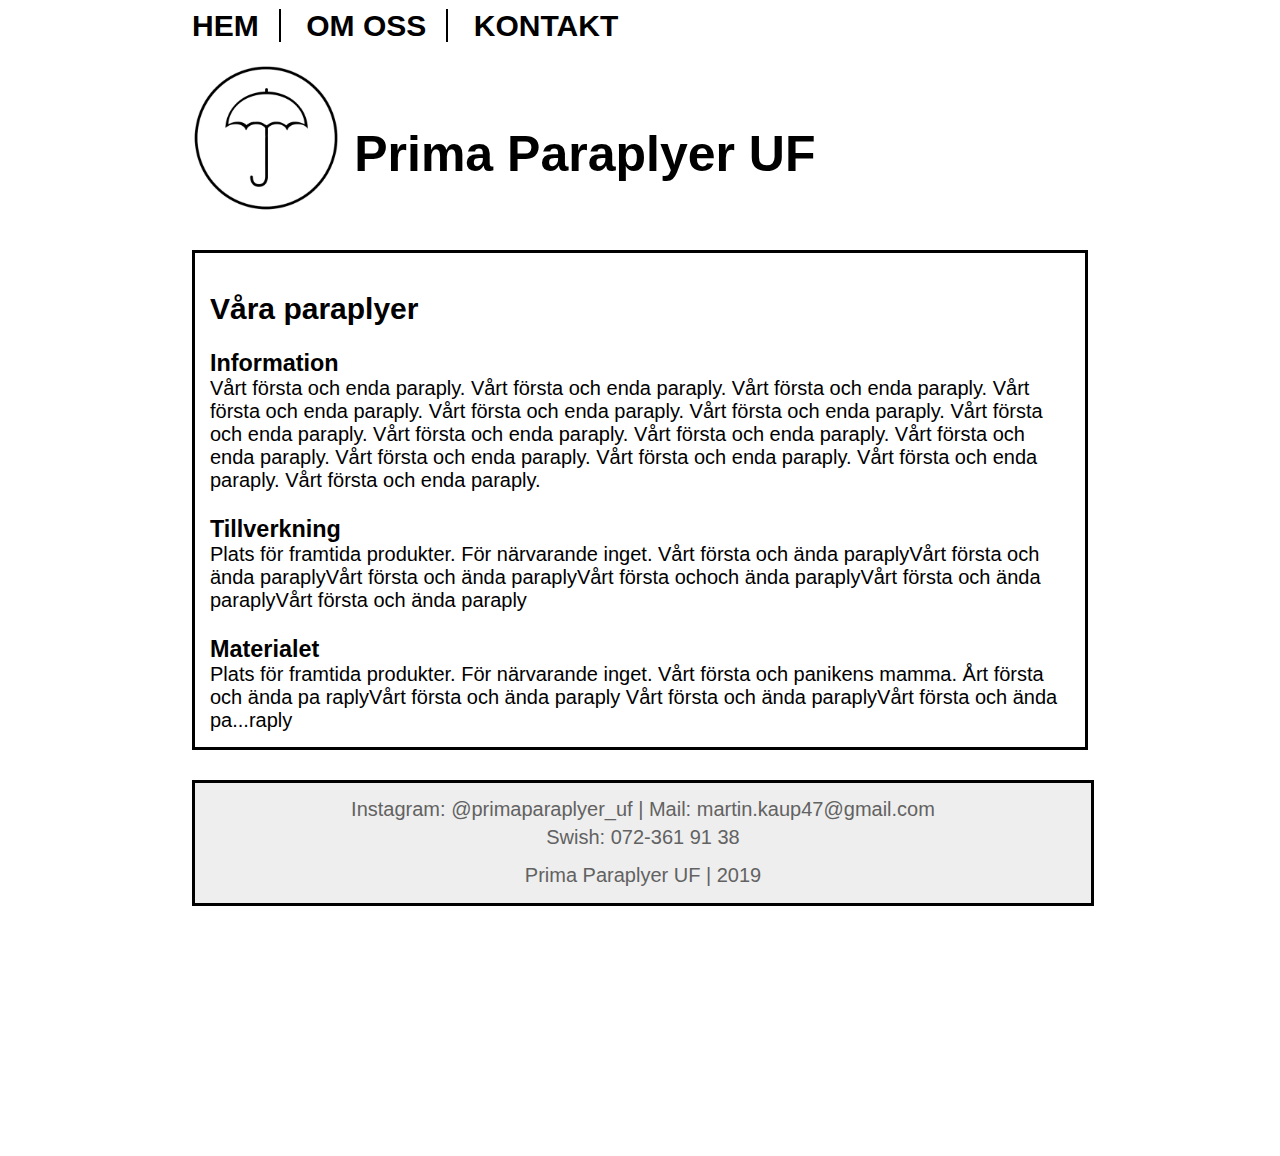
<file: index.html>
<!DOCTYPE html>
<html lang="sv-SE">
	<head>
		<meta charset="UTF-8">
		<title>Prima Paraplyer</title>
		<link rel="stylesheet" href="main.css">
		<link rel="icon" type="image/x-icon" href="img/barably.ico">
	</head>
	
    <body>
    <!--div class="container" Ska tas bort-->
	<!--Logga-->
    <header>
		<img src="img/barably.png" alt="Prima Paraplyers logga" style="width: 175px; height: 175px;">
		<h1>Prima Paraplyer UF</h1>
    </header>
    	
		<!--Navigation bar-->
		<div id="menu">
			<ul>
				<li><a href="index.html">HEM</a></li>
				<li><a href="about.html">OM OSS</a></li>
				<li><a href="contact.html">KONTAKT</a></li>
			</ul>
		</div>
		
		<div id="content">
		<!--Main Content-->
		<h2>Våra paraplyer</h2>
		
		<div class="product" id="Information">
			<a name="Information"></a>
			<h3>Information</h3>
			<!--img src="img/gaffel.jpg" alt="En gaffel" class="productImage"-->
			<p>Vårt första och enda paraply. Vårt första och enda paraply. Vårt första och enda paraply. Vårt första och enda paraply. Vårt första och enda paraply. Vårt första och enda paraply. Vårt första och enda paraply. Vårt första och enda paraply. Vårt första och enda paraply. Vårt första och enda paraply. Vårt första och enda paraply. Vårt första och enda paraply. Vårt första och enda paraply. Vårt första och enda paraply.</p>
		</div>
		
		<div class="product" id="Tillverkning">
			<a name="Tillverkning"></a>
			<h3>Tillverkning</h3>
			<!--img src="img/kniv.jpg" alt="En kniv" class="productImage"-->
			<p>Plats för framtida produkter. För närvarande inget. Vårt första och ända paraplyVårt första och ända paraplyVårt första och ända paraplyVårt första ochoch ända paraplyVårt första och ända paraplyVårt första och ända paraply</p>
		</div>
		
		<div class="product" id="Materialet">
			<a name="Materialet"></a>
			<h3>Materialet</h3>
			<!--img src="img/sked.jpg" alt="En sked" class="productImage"-->
			<p>Plats för framtida produkter. För närvarande inget. Vårt första och panikens mamma. Årt första och ända pa raplyVårt första och ända paraply Vårt första och ända paraplyVårt första och ända pa...raply</p>
		</div>
		</div>
        
		<footer>
			<p>Instagram: @primaparaplyer_uf | Mail: martin.kaup47@gmail.com</p>
			<p id="swish">Swish: 072-361 91 38</p>
			<p>Prima Paraplyer UF | 2019</p>
		</footer>   
		</div>   
	</body>
</html>
</file>
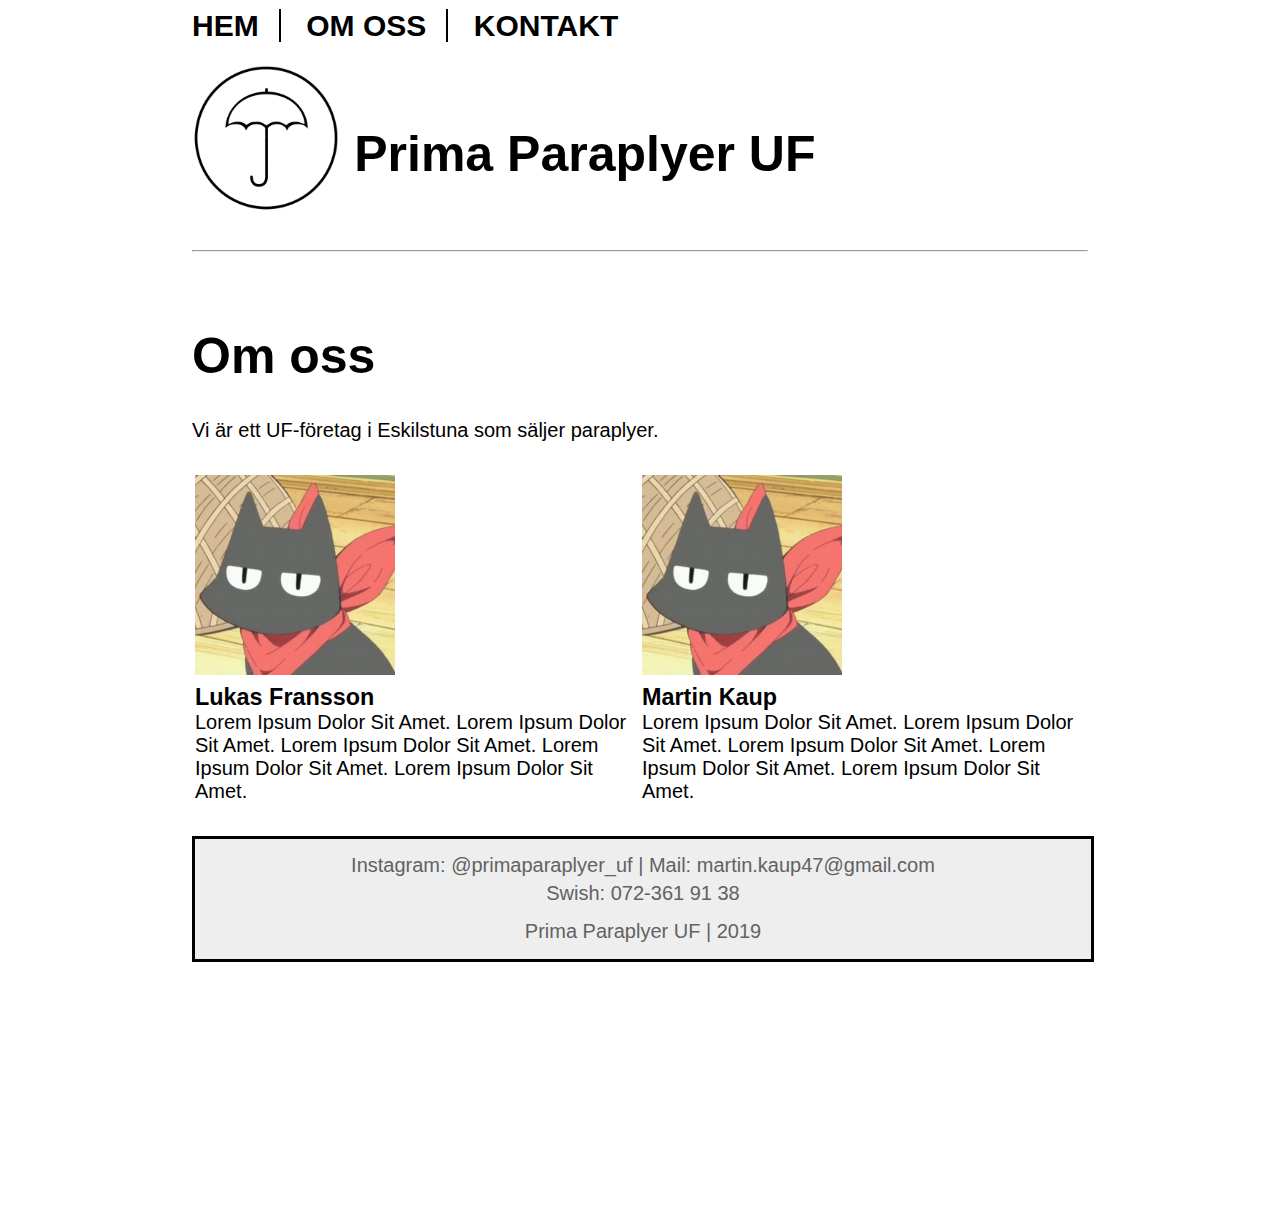
<file: about.html>
<!DOCTYPE html>
<html lang="sv-SE">
	<head>
		<meta charset="UTF-8">
		<title>Om Prima Paraplyer UF | Prima Paraplyer</title>
		<hr>
		<link rel="stylesheet" href="main.css">
		<link rel="icon" type="image/x-icon" href="img/barably.ico">
	</head>
	<body>
		<header>
			<img src="img/barably.png" alt="Prima Paraplyers logga" style="width: 175px; height: 175px;">
			<h1>Prima Paraplyer UF</h1>
		</header>
		
		<!--Navigation bar-->
		<div id="menu">
			<ul>
				<li><a href="index.html">HEM</a></li>
				<li><a href="about.html">OM OSS</a></li>
				<li><a href="contact.html">KONTAKT</a></li>
			</ul>
		</div>
		
		<!--Main content-->
		<h1>Om oss</h1>
		<p>Vi är ett UF-företag i Eskilstuna som säljer paraplyer.</p>
			<table id="owners"> <!--Får egentligen inte göra såhär, men inget annat funkar-->
				<thead>
				</thead>
				<tr>
					<td>
						<img id="LF" src="img/temp.jpg" alt="Lukas Fransson" style="width:200px;height:200px;">
					</td>
					<td>
						<img id="MK" src="img/temp.jpg" alt="Martin Kaup" style="width:200px;height:200px;">
					</td>
				</tr>
				<tr>
					<td>
						<h3 style="margin-top: 0;">Lukas Fransson</h3>
						<p>Lorem Ipsum Dolor Sit Amet.  Lorem Ipsum Dolor Sit Amet. Lorem Ipsum Dolor Sit Amet. Lorem Ipsum Dolor Sit Amet. Lorem Ipsum Dolor Sit Amet.</p>
					</td>
					<td>
						<h3 style="margin-top: 0;">Martin Kaup</h3>
						<p>Lorem Ipsum Dolor Sit Amet.  Lorem Ipsum Dolor Sit Amet. Lorem Ipsum Dolor Sit Amet. Lorem Ipsum Dolor Sit Amet. Lorem Ipsum Dolor Sit Amet.</p>
					</td>
				</tr>
			</table>
			
		<footer>
			<p>Instagram: @primaparaplyer_uf | Mail: martin.kaup47@gmail.com</p>
			<p id="swish">Swish: 072-361 91 38</p>
			<p>Prima Paraplyer UF | 2019</p>
        </footer>
	</body>
</html>
</file>
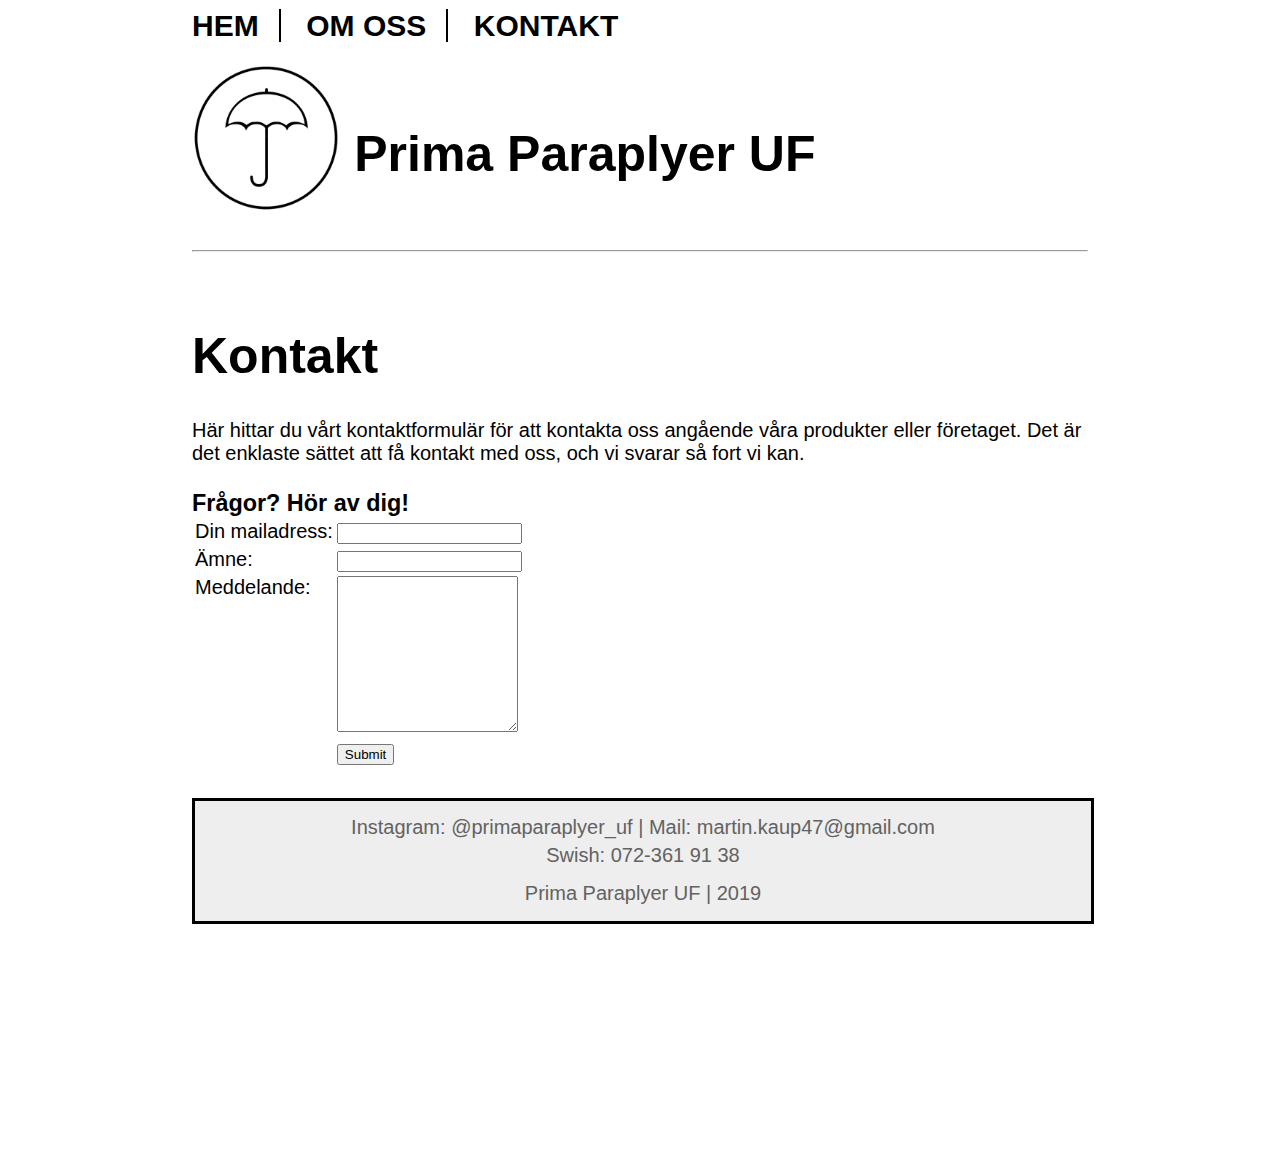
<file: contact.html>
<!DOCTYPE html>
<html lang="sv-SE">
	<head>
		<meta charset="UTF-8">
		<title>Kontakt | Prima Paraplyer</title>
        <hr>
		
		<link rel="stylesheet" href="main.css">
		<link rel="icon" type="image/x-icon" href="img/barably.ico">
	</head>
	<body>
		<header>
			<img src="img/barably.png"  alt="Prima Paraplyers logga" style="width: 175px; height: 175px;">
			<h1>Prima Paraplyer UF</h1>
		</header>
 
		<!--Navigation bar-->
		<div id="menu">
			<ul>
				<li><a href="index.html">HEM</a></li>
				<li><a href="about.html">OM OSS</a></li>
				<li><a href="contact.html">KONTAKT</a></li>
			</ul>
		</div>
		
		<!--Main content-->
		<h1>Kontakt</h1>
		<p>Här hittar du vårt kontaktformulär för att kontakta oss angående våra produkter eller företaget. Det är det enklaste sättet att få kontakt med oss, och vi svarar så fort vi kan.</p>
		
		<!--Contact form-->
		<form style="margin-top: 25px;">
			<table>
				<thead>
				<h3>Frågor? Hör av dig!</h3>
				</thead>
				<tbody>
					<tr>
						<td>
							<p title="För att vi ska kunna kontakta dig">Din mailadress:</p>
						</td>
						<td>
							<input type="email">
						</td>
					</tr>
					<tr>
						<td>
							<p>Ämne:</p>
						</td>
						<td>
							<input type="text">
						</td>
					</tr>
					<tr>
						<td style="vertical-align: top;">
							<p>Meddelande:</p>
						</td>
						<td>
							<textarea rows="10"></textarea>
						</td>
					</tr>
					<tr>
						<td>
						</td>
						<td>
							<input type="submit">
						</td>
					</tr>
				</tbody>
			</table>
		</form>
		
		<footer>
            <p>Instagram: @primaparaplyer_uf | Mail: martin.kaup47@gmail.com</p>
			<p id="swish">Swish: 072-361 91 38</p>
			<p>Prima Paraplyer UF | 2019</p>
		</footer>
	</body>
</html>
</file>
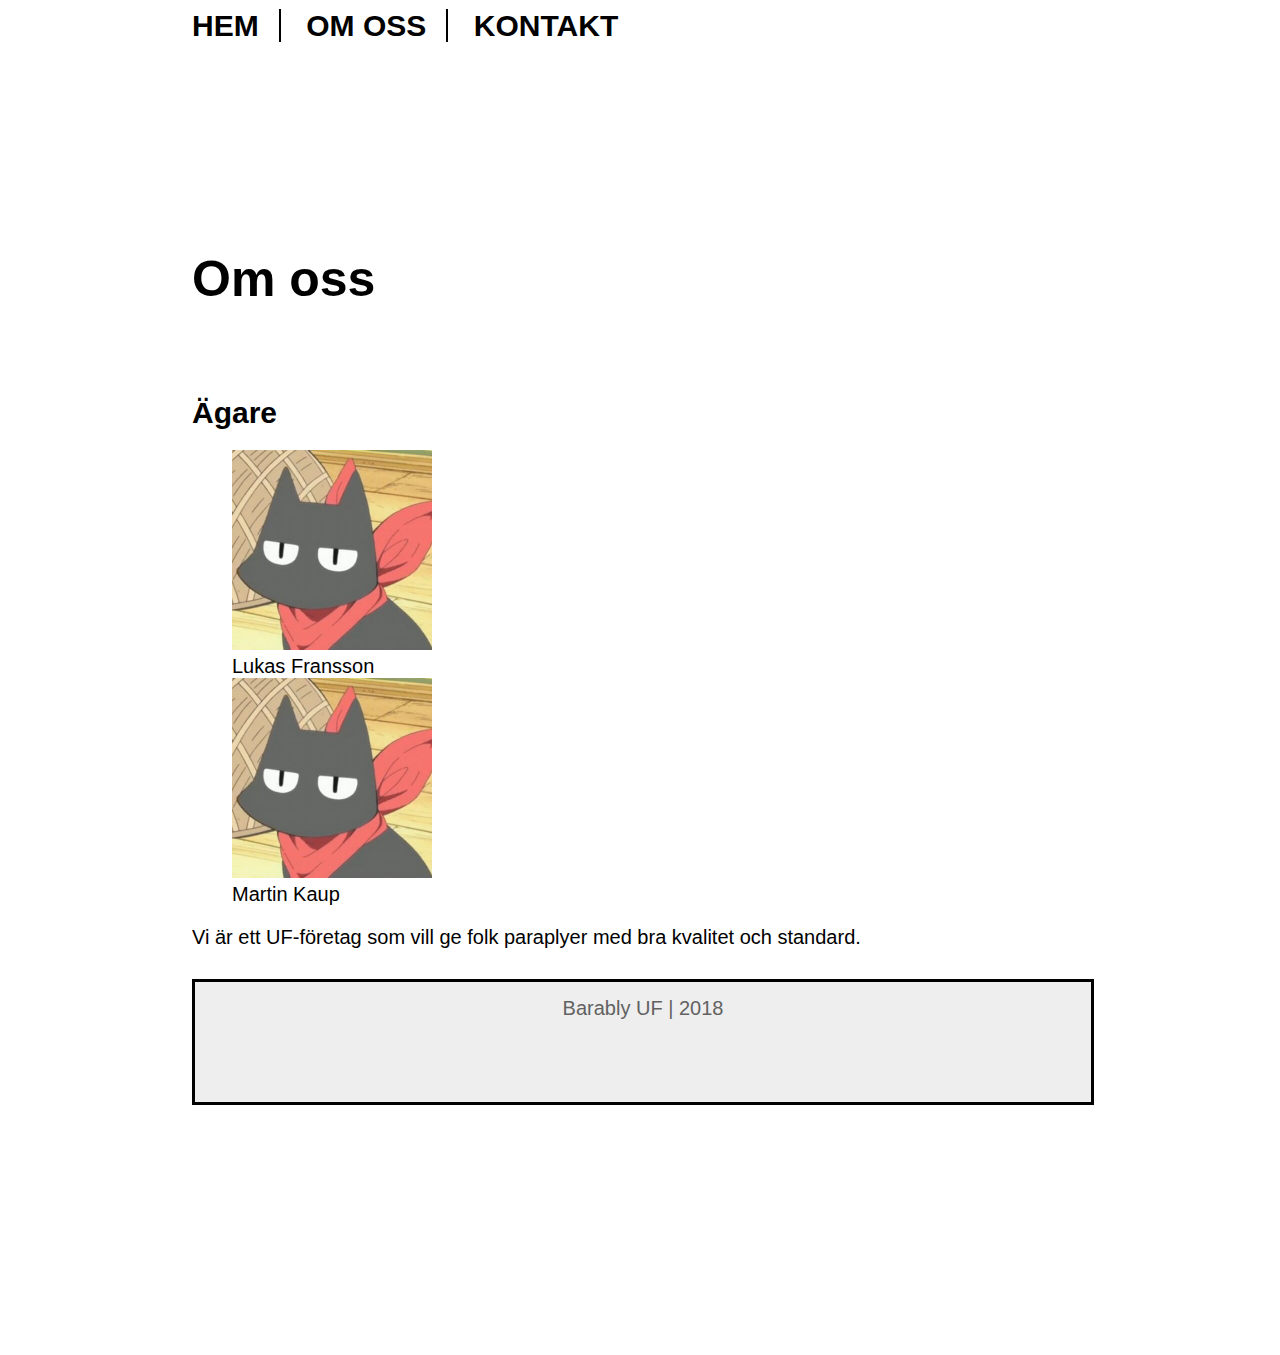
<file: test barably.html>
<!DOCTYPE html>
<html>
	<head>
		<meta charset="UTF-8">
		<title>Om Barably UF | Barably UF</title>
		<link rel="stylesheet" href="main.css">
		<link rel="icon" type="image/x-icon" href="img/barably.ico">
	</head>
	<body>
		<div id="menu">
			<ul>
				<li><a href="index.html">HEM</a></li>
				<li><a href="about.html">OM OSS</a></li>
				<li><a href="contact.html">KONTAKT</a></li>
			</ul>
		</div>
		
		<!--Main content-->
		<h1>Om oss</h1>
		
		<div id="owners">
			<h2>Ägare</h2>
			<ul>
				<li><img id="LF" src="img/temp.jpg" alt="Lukas Fransson" style="width:200px;height:200px;"><p>Lukas Fransson</p></li>
				<li><img id="MK" src="img/temp.jpg" alt="Martin Kaup" style="width:200px;height:200px;"><p>Martin Kaup</p></li>
			</ul>	
		</div>

		<p>Vi är ett UF-företag som vill ge folk paraplyer med bra kvalitet och standard.</p>
		
		<footer>
			<p>Barably UF | 2018</p>
		</footer>
	</body>
</html>
</file>
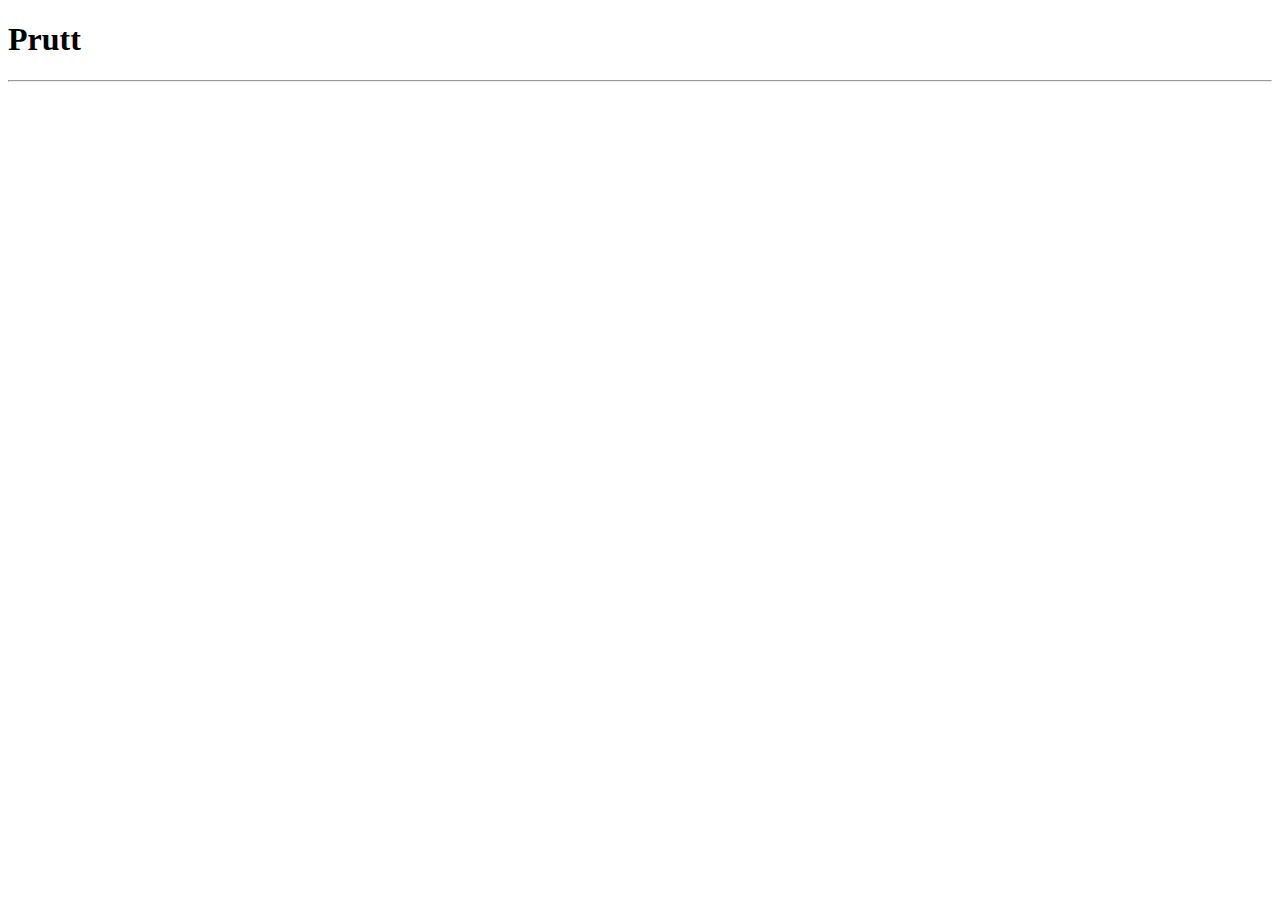
<file: Untitled-2.html>
<!DOCTYPE html PUBLIC "-//W3C//DTD XHTML 1.0 Transitional//EN" "http://www.w3.org/TR/xhtml1/DTD/xhtml1-transitional.dtd">
<html xmlns="http://www.w3.org/1999/xhtml">
<head>
<meta http-equiv="Content-Type" content="text/html; charset=utf-8" />
<title>Namnlöst dokument</title>
</head>

<body>
<div id="hej">
<header>

</header>

<h1>Prutt</h1>
</div>
<hr>
</body>


</html>
</file>
<file: main.css>
html {
	font-family: Arial, sans-serif;
	font-size: 20px;
}

body  {
	font-family: Arial, sans-serif;
	font-size: 20px;
	margin: 250px 15%;
}

#content {
	border-style: solid;
	border-color: black;
	padding: 15px;
}

header {
	position: absolute;
	top: 20px;
	left: 14%;
	margin-top: 30px;
	display: inline-flex;
	}
	
#menu {
	position: absolute;
	top: 1px;
	left: 15%;
	margin-top: 8px;
	background-color: white;
}

#menu > ul {
	list-style-type: none;
	margin: 0;
	padding: 0;
}

#menu > ul > li {
	display: inline;
	margin-right: 20px;
	padding-right: 20px;
	font-weight: bold;
	font-size: 30px;
	border-right: 2px solid black;
}

#menu > ul > li:last-child {
	border-right: none;
}

#owners {
	padding-top: 30px;
}

#owners > table > tr > td {
	width: 50%;
}

#owners > ul > li {
	display: inline;
}

li > a:hover {
	color: grey;
	text-decoration: underline;
}

li > a {
	text-decoration: none;
	color: black;
}

h1 {
	margin-top: 75px;
	font-size: 50px;
}

h2, h3 {
	margin: 24px 0 0 0;
}

p {
	margin: 0;
}

.productImage {
	height: 200px;
	width: 200px;
	margin-left: 15px;
	float: right;
	border-radius: 10px;
}

.product {
	clear: both;
}

footer {
	background-color:#EEE;
	width: 100%;
	height: 120px;
	margin-top: 30px;
	border-style: solid;
}

footer > p {
	text-align: center;
	color:#626262;
	margin-top: 15px;
}

#swish {
	margin-top: 5px;
}
</file>
